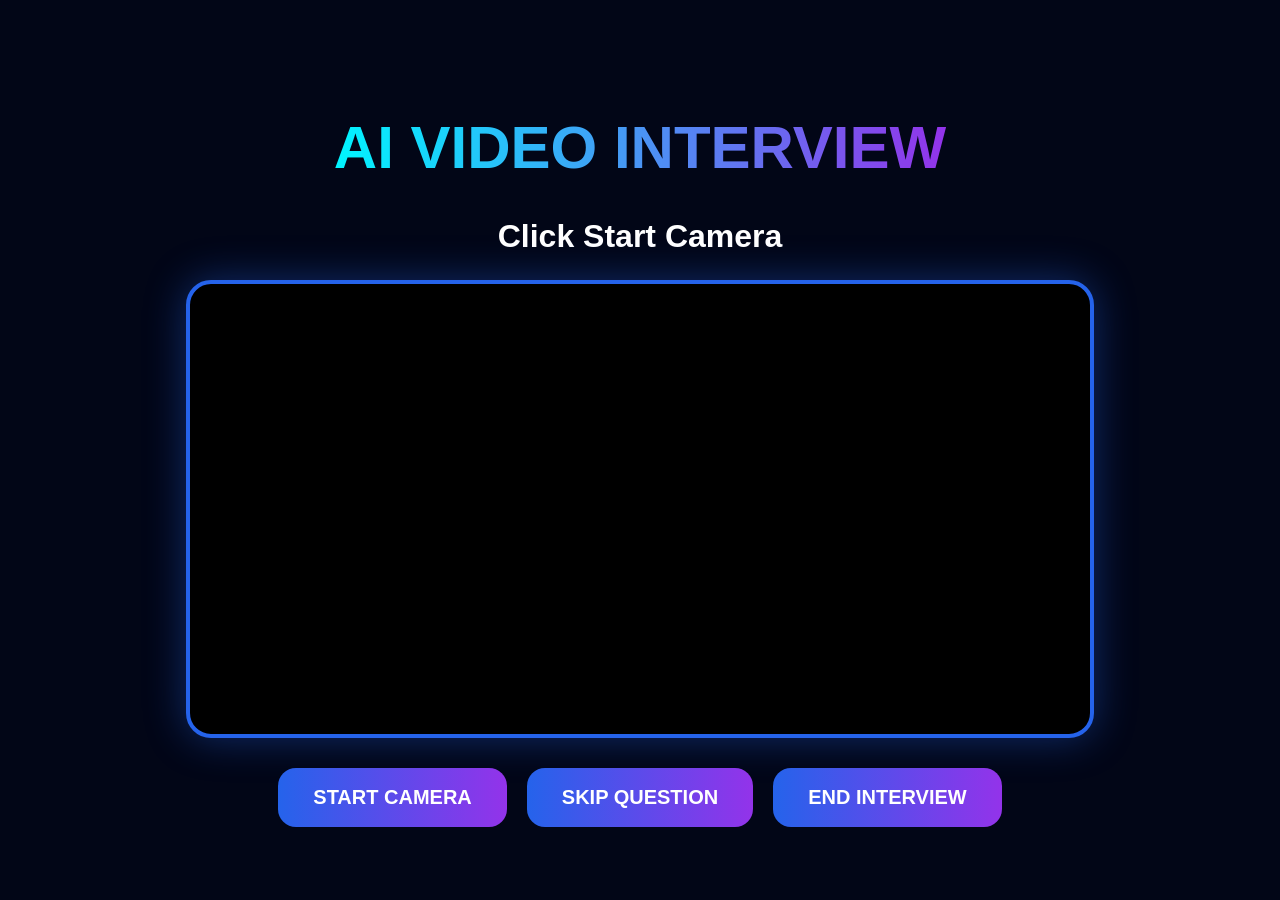
<file: AI_Project/templates/video.html>
<!DOCTYPE html>
<html lang="en">

<head>

<meta charset="UTF-8">

<meta name="viewport" content="width=device-width, initial-scale=1.0">

<title>AI Video Interview</title>

<style>

body{
    margin:0;
    padding:0;
    background:#020617;
    color:white;
    font-family:Arial;
    display:flex;
    flex-direction:column;
    justify-content:center;
    align-items:center;
    min-height:100vh;
}

h1{
    font-size:60px;
    margin-bottom:10px;

    background:linear-gradient(
        90deg,
        #00f5ff,
        #9333ea
    );

    -webkit-background-clip:text;
    -webkit-text-fill-color:transparent;
}

#question{
    font-size:32px;
    margin-bottom:25px;
    text-align:center;
    color:white;
}

video{
    width:900px;
    max-width:95%;
    border-radius:25px;
    border:4px solid #2563eb;
    background:black;
    box-shadow:0 0 40px rgba(37,99,235,0.4);
}

.button-group{
    display:flex;
    gap:20px;
    margin-top:30px;
}

button{
    padding:18px 35px;
    border:none;
    border-radius:18px;
    font-size:20px;
    font-weight:bold;
    cursor:pointer;
    color:white;

    background:linear-gradient(
        90deg,
        #2563eb,
        #9333ea
    );

    transition:0.3s;
}

button:hover{
    transform:scale(1.05);
}

#feedback{
    margin-top:40px;
    width:90%;
    max-width:900px;
    background:#081126;
    padding:30px;
    border-radius:25px;
    display:none;
}

#feedback h2{
    margin-bottom:20px;
    font-size:40px;

    background:linear-gradient(
        90deg,
        #00f5ff,
        #9333ea
    );

    -webkit-background-clip:text;
    -webkit-text-fill-color:transparent;
}

.feedback-item{
    margin-bottom:15px;
    font-size:22px;
    color:#cbd5e1;
}

</style>

</head>

<body>

<h1>

AI VIDEO INTERVIEW

</h1>

<h2 id="question">

Click Start Camera

</h2>

<video id="video" autoplay playsinline muted></video>

<div class="button-group">

<button onclick="startCamera()">

START CAMERA

</button>

<button onclick="skipQuestion()">

SKIP QUESTION

</button>

<button onclick="showFeedback()">

END INTERVIEW

</button>

</div>

<div id="feedback">

<h2>

INTERVIEW FEEDBACK

</h2>

<div class="feedback-item">

✅ Confidence Level : 8/10

</div>

<div class="feedback-item">

✅ Communication Skills : 9/10

</div>

<div class="feedback-item">

✅ Technical Knowledge : 8/10

</div>

<div class="feedback-item">

✅ Face Expression : Positive

</div>

<div class="feedback-item">

✅ Eye Contact : Good

</div>

<div class="feedback-item">

✅ Overall Performance : Excellent

</div>

<div class="feedback-item">

🎯 Final Score : 85/100

</div>

</div>

<script>

const questions = [

    "Tell me about yourself",

    "What are your strengths?",

    "Why should we hire you?",

    "What is Artificial Intelligence?",

    "What is Machine Learning?",

    "Explain your project",

    "What are your career goals?",

    "Why do you want this job?",

    "What are your weaknesses?",

    "Explain Python basics"

];

let index = 0;

let timer;

async function startCamera(){

    try{

        const stream = await navigator.mediaDevices.getUserMedia({

            video:true,
            audio:false

        });

        const video = document.getElementById("video");

        video.srcObject = stream;

        askQuestion();

        timer = setInterval(

            askQuestion,

            60000

        );

    }

    catch(error){

        alert("Please Allow Camera Permission");

        console.log(error);

    }

}

function askQuestion(){

    document.getElementById(

        "question"

    ).innerHTML = questions[index];

    index++;

    if(index >= questions.length){

        index = 0;

    }

}

function skipQuestion(){

    askQuestion();

}

function showFeedback(){

    clearInterval(timer);

    document.getElementById(

        "feedback"

    ).style.display = "block";

}

</script>

</body>

</html>
</file>
